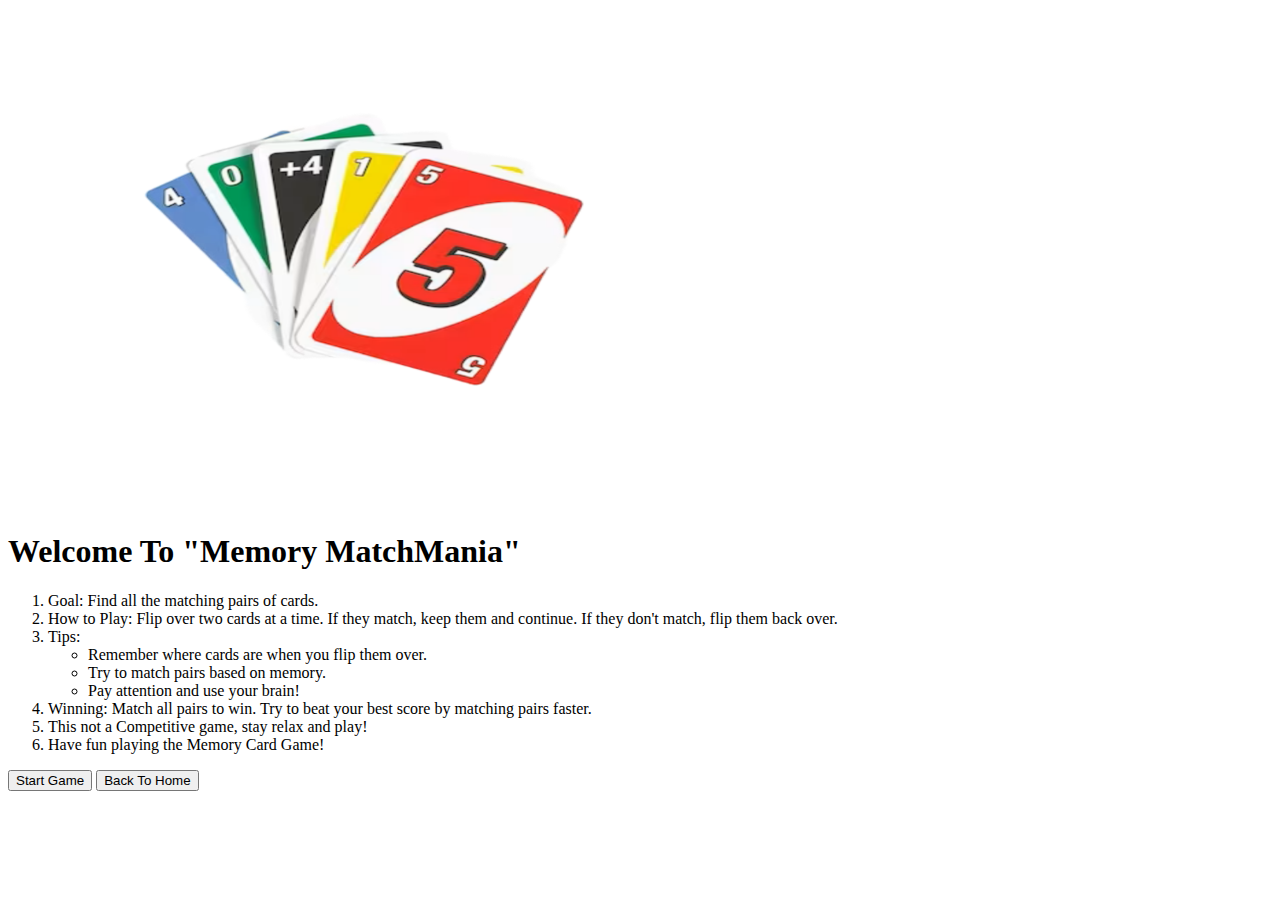
<file: memorycard/rules.html>
<!DOCTYPE html>
<html lang="en">
  <head>
    <meta charset="UTF-8" />
    <meta name="viewport" content="width=device-width, initial-scale=1.0" />
    <title>MemoryCard Game</title>
    <link
      href="https://cdn.jsdelivr.net/npm/bootstrap@5.3.2/dist/css/bootstrap.min.css"
      rel="stylesheet"
      integrity="sha384-T3c6CoIi6uLrA9TneNEoa7RxnatzjcDSCmG1MXxSR1GAsXEV/Dwwykc2MPK8M2HN"
      crossorigin="anonymous"
    />
  </head>
  <body>
    <div class="container col-xxl-8 px-4 py-5">
      <div class="row flex-lg-row-reverse align-items-center g-5 py-5">
        <div class="col-10 col-sm-8 col-lg-6">
          <img
            src="/image\0203402_uno-card-game-multi-colour-108-cards (1)_resized_resized.png"
            class="d-block mx-lg-auto img-fluid"
            alt="Bootstrap Themes"
            width="700"
            height="500"
            loading="lazy"
          />
        </div>
        <div class="col-lg-6">
          <h1 class="display-5 fw-bold text-body-emphasis lh-1 mb-3">
            Welcome To "Memory MatchMania"
          </h1>
          <ol class="lead">
            <li>Goal: Find all the matching pairs of cards.</li>
            <li>
              How to Play: Flip over two cards at a time. If they match, keep
              them and continue. If they don't match, flip them back over.
            </li>
            <li>
              Tips:
              <ul>
                <li>Remember where cards are when you flip them over.</li>
                <li>Try to match pairs based on memory.</li>
                <li>Pay attention and use your brain!</li>
              </ul>
            </li>
            <li>
              Winning: Match all pairs to win. Try to beat your best score by
              matching pairs faster.
            </li>

            <li>This not a Competitive game, stay relax and play!</li>
            <li>Have fun playing the Memory Card Game!</li>
          </ol>

          <div class="d-grid gap-2 d-md-flex justify-content-md-start">
            <button
              type="button"
              class="btn btn-primary btn-lg px-4 me-md-2"
              onclick="startGame()"
            >
              Start Game
            </button>
            <button
              type="button"
              class="btn btn-outline-secondary btn-lg px-4"
              onclick="goToHome()"
            >
              Back To Home
            </button>
          </div>
        </div>
      </div>
    </div>

    <script>
      function startGame() {
        window.location.href = "game.html";
      }

      function goToHome() {
        window.location.href = "/index.html";
      }
    </script>

    <script src="https://code.jquery.com/jquery-3.6.0.min.js"></script>
    <script src="https://cdn.jsdelivr.net/npm/@popperjs/core@2.10.2/dist/umd/popper.min.js"></script>
    <script
      src="https://cdn.jsdelivr.net/npm/bootstrap@5.3.2/dist/js/bootstrap.bundle.min.js"
      integrity="sha384-C6RzsynM9kWDrMNeT87bh95OGNyZPhcTNXj1NW7RuBCsyN/o0jlpcV8Qyq46cDfL"
      crossorigin="anonymous"
    ></script>
    <script
      src="https://cdn.jsdelivr.net/npm/@popperjs/core@2.11.8/dist/umd/popper.min.js"
      integrity="sha384-I7E8VVD/ismYTF4hNIPjVp/Zjvgyol6VFvRkX/vR+Vc4jQkC+hVqc2pM8ODewa9r"
      crossorigin="anonymous"
    ></script>
    <script
      src="https://cdn.jsdelivr.net/npm/bootstrap@5.3.2/dist/js/bootstrap.min.js"
      integrity="sha384-BBtl+eGJRgqQAUMxJ7pMwbEyER4l1g+O15P+16Ep7Q9Q+zqX6gSbd85u4mG4QzX+"
      crossorigin="anonymous"
    ></script>
  </body>
</html>
</file>
